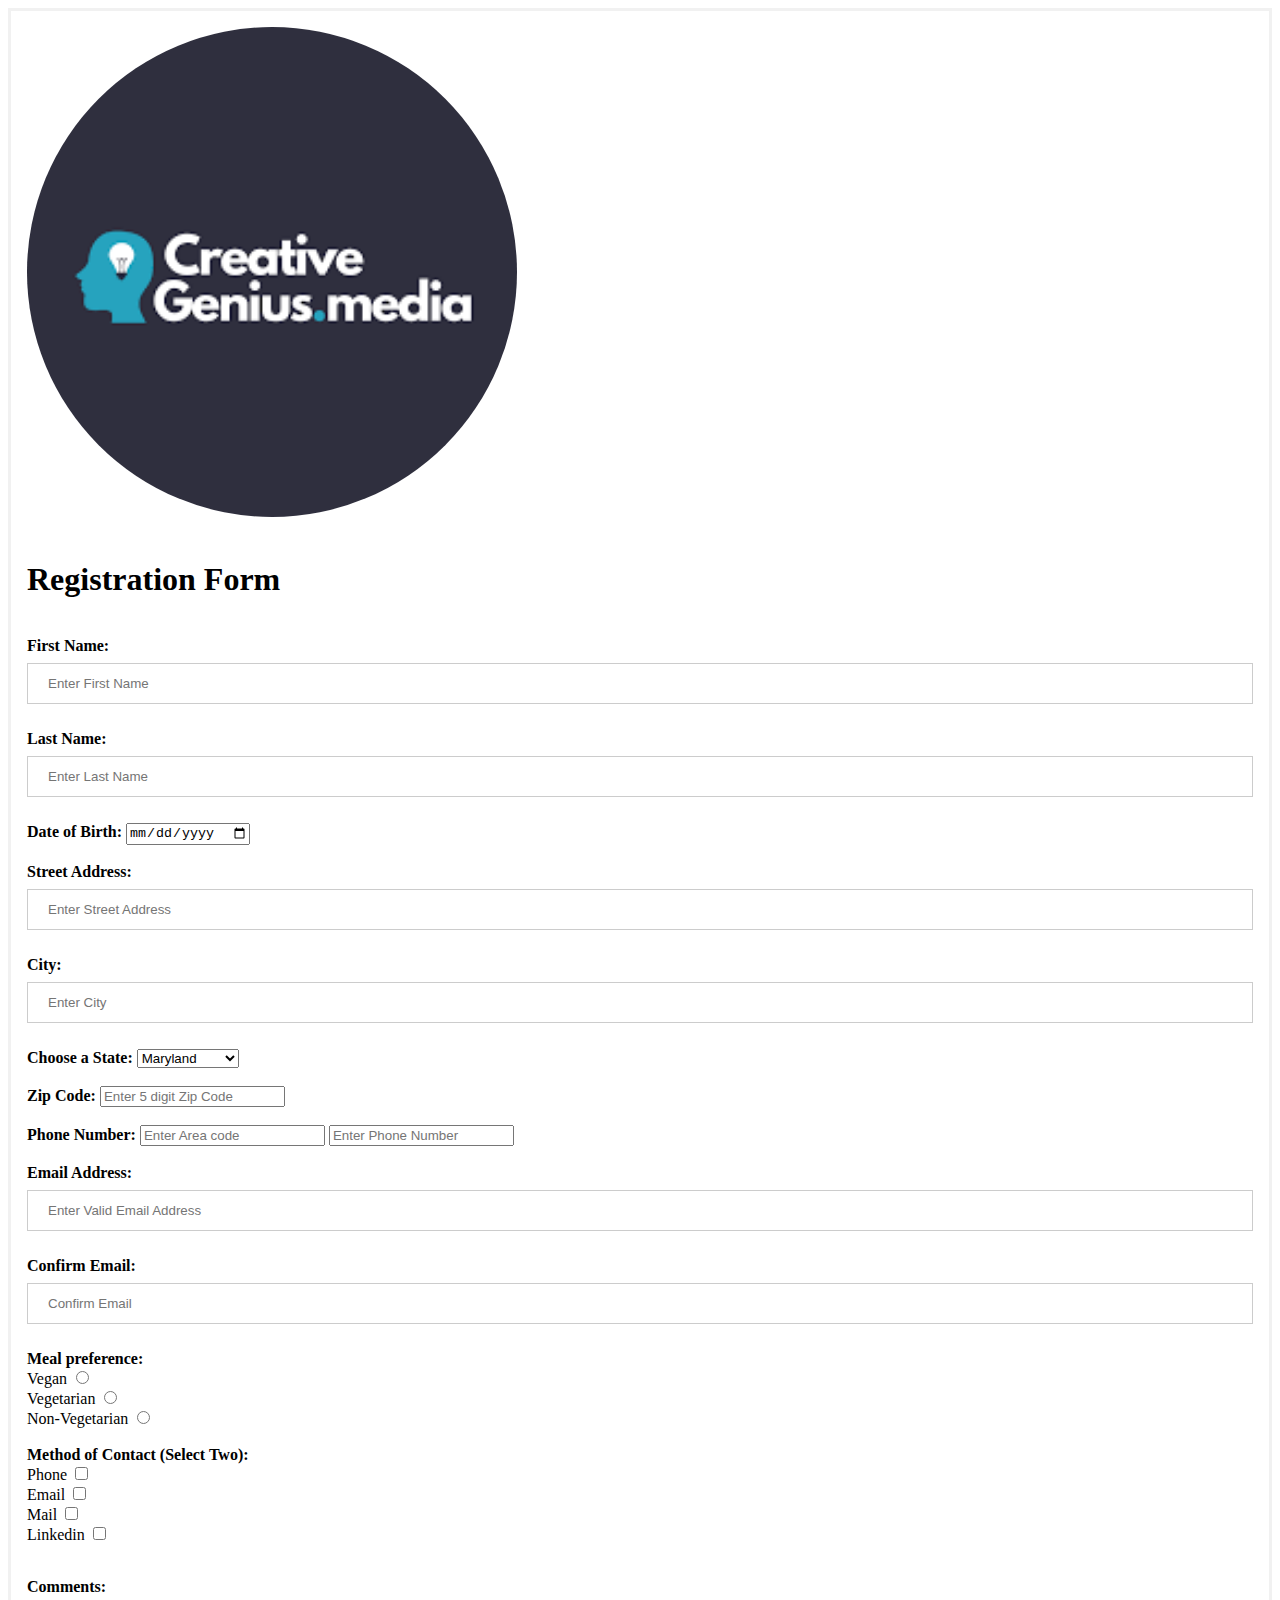
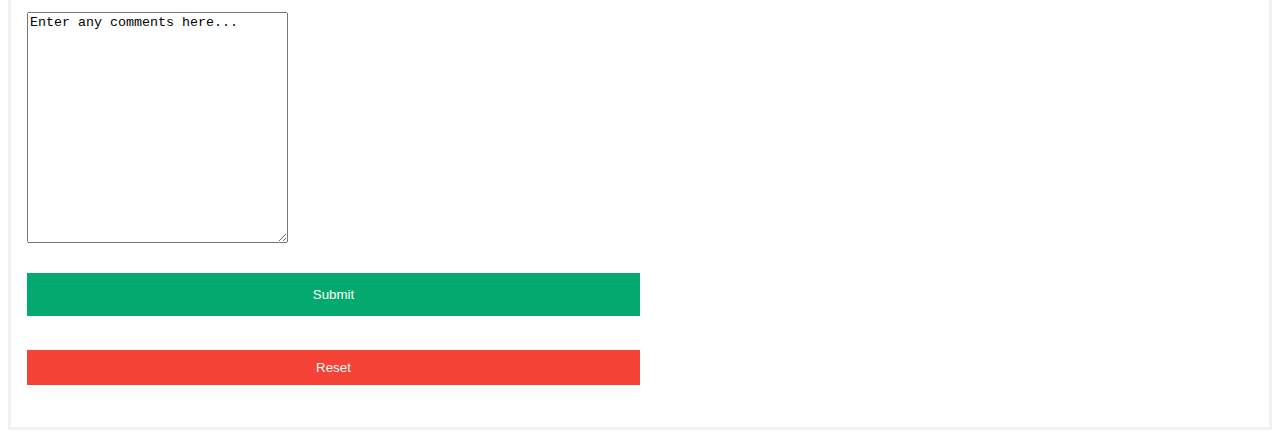
<file: project2/index.html>
<!DOCTYPE html>

<html lang="en">
<meta charset="utf-8">
<link rel="stylesheet" type="text/css" href="css/style.css" />

<head>
    <title>Registration</title>
</head>

<body>

    <form id="form" action="mailto:Zrzero223@aol.com" method="GET">

        <div class="container">
            
            <div class="img">
                <img src="img/logo.png" alt="Avatar" class="avatar">
            </div><br>

            <h1><b>Registration Form</b></h1>

            <div class ="error" id="error"></div><br>

            <div>
                <label for="fname"><b>First Name:</b></label>
                <input type="text" id="fname" name="fname" placeholder="Enter First Name">
            </div><br>

            <div>
                <label for="lname"><b>Last Name:</b></label>
                <input type="text" id="lname" name="fname" placeholder="Enter Last Name">
            </div><br>

            <div>
                <label for="birth"><b>Date of Birth:</b></label>
                <input type="date" id="birth" name="birth">
            </div><br>

            <div>
                <label for="address"><b>Street Address:</b></label>
                <input type="text" id="address" name="address" placeholder="Enter Street Address">
            </div><br>

            <div>
                <label for="city"><b>City:</b></label>
                <input type="text" id="city" name="city" placeholder="Enter City">
            </div><br>

            <div>
                <label for="state"><b>Choose a State:</b></label>
                <select id="state" name="state">
                    <option value="Maryland">Maryland</option>
                    <option value="NewYork">NewYork</option>
                    <option value="Pennsylvania">Pennsylvania</option>
                    <option value="Virginia">Virginia</option>
                </select>
            </div><br>

            <div>
                <label for="zip"><b>Zip Code:</b></label>
                <input type="tel" id="zip" name="zip" maxlength="5" placeholder="Enter 5 digit Zip Code">
            </div><br>

            <div>
                <label for="phone"><b>Phone Number:</b></label>
                <input type="tel" id="area" name="area" maxlength="3" placeholder="Enter Area code">
                <input type="tel" id="phone" name="phone" maxlength="7" placeholder="Enter Phone Number">
            </div><br>

            <div>
                <label for="Email"><b>Email Address:</b></label>
                <input type="email" id="email" name="email" placeholder="Enter Valid Email Address">
            </div><br>
            
            <div>
                <label for="conf"><b>Confirm Email:</b></label>
                <input type="email" id="conf" name="conf" placeholder="Confirm Email">
            </div><br>

            <div>
                <label for="meal"><b>Meal preference:</b></label><br>
                
                <label for="vegan">Vegan</label>
                <input type="radio" id="vegan" name="meal" value="vegan"><br>

                <label for="veg">Vegetarian</label>
                <input type="radio" id="veg" name="meal" value="vegetarian"><br>

                <label for="non">Non-Vegetarian</label>
                <input type="radio" id="non" name="meal" value="Non-Vegetarian">
            </div><br>

            <div>
                <label for="contact"><b>Method of Contact (Select Two):</b></label><br>
                
                <label for="phone">Phone</label>
                <input type="checkbox" id="phone" name="phone" value="phone"><br>

                <label for="email">Email</label>
                <input type="checkbox" id="email" name="email" value="email"><br>

                <label for="mail">Mail</label>
                <input type="checkbox" id="mail" name="mail" value="mail"><br>

                <label for="linkedin">Linkedin</label>
                <input type="checkbox" id="linkedin" name="linkedin" value="linkedin">
            </div><br>

            <div>
                <p><b>Comments:</b></p>
                <textarea name="comments" rows="15" cols="30">Enter any comments here...</textarea>
            </div><br>

            <div>
                <button type="submit">Submit</button>
            </div><br>

            <div>
                <button class="resetbtn" type="reset">Reset</button>
            </div><br>

        </div>
        <script src="js/formValidation.js"></script>
    </form>
</body>
</html>
</file>
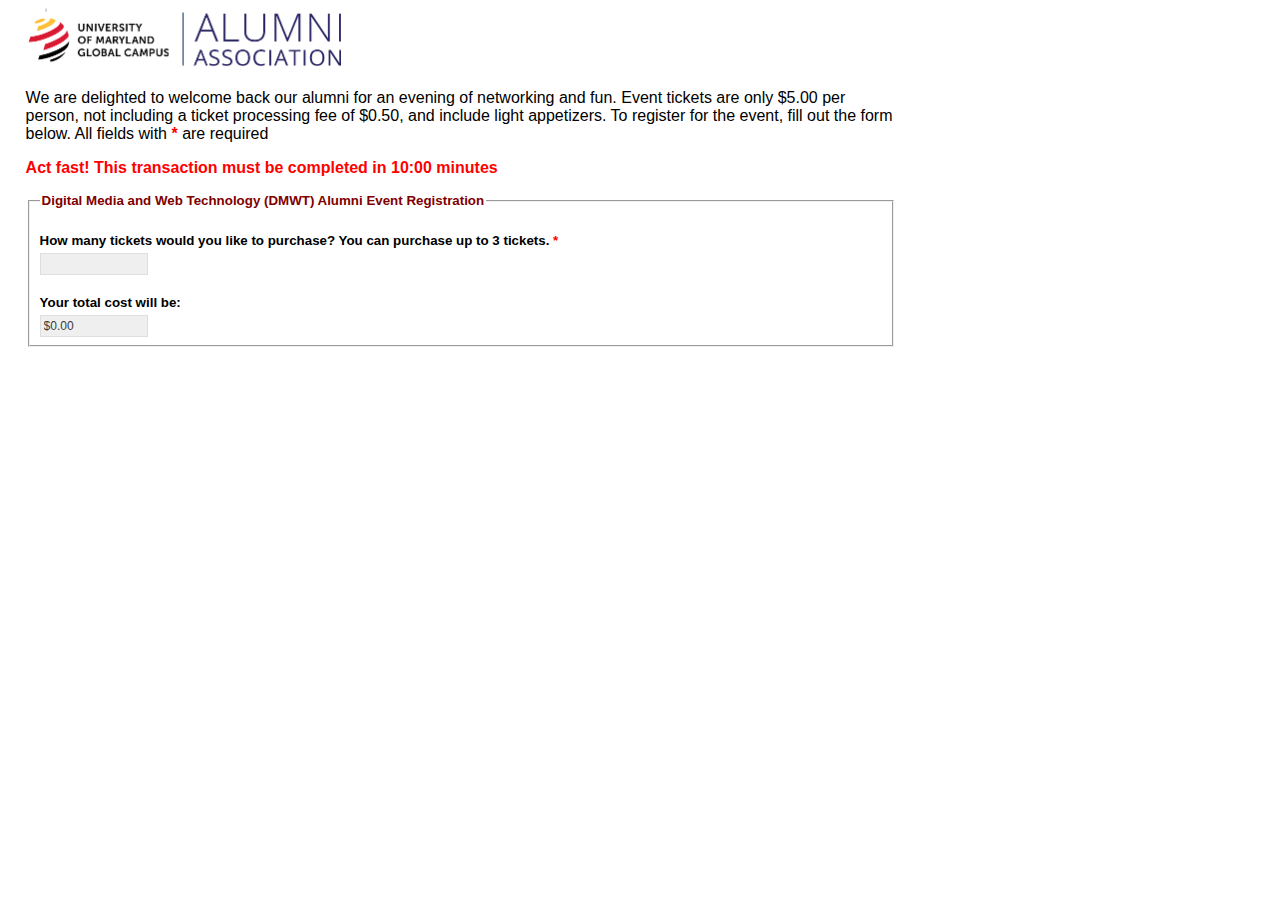
<file: project3/event_registration.html>
<!DOCTYPE html>
<!--
		Your Name: Phill Hare
		Last Modified Date: 07/02/2024
		File: event_registration.html
		File Description: <Enter a brief paragraph to describe the purpose of this file>
-->
<html>
<head>
    <title>DMWT Alumni Event Registration</title>
	<meta charset="utf-8" />
	<link rel="stylesheet" type="text/css" href="style.css">
	<script type="text/javascript" src="event_registration.js"></script>
</head>
<body>
	<header>
		<img src="logo.png" width="315" height="62">
	</header>
	<article>
		<section>
			<p id="tagline">We are delighted to welcome back our alumni for an evening of networking and fun. Event tickets are only $5.00 per person, not including a ticket processing fee of $0.50, and include light appetizers. To register for the event, fill out the form below. All fields with <span class="required">*</span> are required</p>
		</section>
	
		<section>
			<p id="transactionTimer">Act fast! This transaction must be completed in <span id="timer">10:00</span> minutes</p>
		</section>
	
		<section>
			<form id="contact" action="FormMail.pl" method="post">
				<fieldset>
					<legend>Digital Media and Web Technology (DMWT) Alumni Event Registration</legend>
				
					<label for="lastnum">How many tickets would you like to purchase? You can purchase up to 3 tickets. <span class="required">*</span></label>
					<input type="text" id="numTickets" name="numTickets" class="small" maxlength="3" onchange="calculateTotal();" />
					<span id="msgTickets" class="error"></span>
					
					<label for="totalCost">Your total cost will be: </label>
					<input type="text" id="totalCost" name="totalCost" class="small" value="$0.00" readonly/>

					<div id="contactInformation">
						<label for="name">Name <span class="required">*</span></label>
						<input type="text" id="name" name="name" maxlength="100" />
						<span id="msgname" class="error"></span>
				
						<label for="address">E-Mail Address <span class="required">*</span></label>
						<input type="email" id="email" name="address" maxlength="60" />
						<span id="msgemail" class="error"></span>
						
						<div class="actionButtons">
							<input type="button" name="submit" id="submit" value="Purchase Tickets" onclick="completePurchase();" />
							<input type="reset" name="reset" id="reset" value="Reset" />
						</div>
					</div>
				</fieldset>
			</form>
		</section>
	</article>
</body>
</html>
</file>
<file: project2/css/style.css>
@charset "utf-8";
/* CSS Document */
/* Bordered form */
form {
    border: 3px solid #f1f1f1;
  }
  
  /* Full-width inputs */
  input[type=text], input[type=password], input[type=email] {
    width: 100%;
    padding: 12px 20px;
    margin: 8px 0;
    display: inline-block;
    border: 1px solid #ccc;
    box-sizing: border-box;
  }
  
  /* Set a style for all buttons */
  button {
    background-color: #04AA6D;
    color: white;
    padding: 14px 20px;
    margin: 8px 0;
    border: none;
    cursor: pointer;
    width: 50%;
    align-items: center;
    justify-content: center;
  }
  
  /* Add a hover effect for buttons */
  button:hover {
    opacity: 0.8;
  }
  
  /* Extra style for the cancel button (red) */
  .resetbtn {
    width: 50%;
    padding: 10px 18px;
    background-color: #f44336;
  }
  
  /* Center the avatar image inside this container */
  .imgcontainer {
    text-align: center;
    margin: 24px 0 12px 0;
  }
  
  /* Avatar image */
  img.avatar {
    width: 40%;
    border-radius: 50%;
  }
  
  /* Add padding to containers */
  .container {
    padding: 16px;
  }

  /* center */
  .center {
    margin: 0;
    position: absolute;
    left: 50%;

  }
  
  /* The "Forgot password" text */
  span.psw {
    float: right;
    padding-top: 16px;
  }
  
  /* Change styles for span and cancel button on extra small screens */
  @media screen and (max-width: 300px) {
    span.psw {
      display: block;
      float: none;
    }
    .cancelbtn {
      width: 100%;
    }
  }

  .error{
    text-align: center;
    font-style: bold;
    color: red;
  }
</file>
<file: project3/style.css>
body {
	margin-left: 2%;
	margin-right: 30%;
	font-family: Verdana, Arial, Helvetica, sans-serif;
	font-size: 10pt;
	color: #000000;
	background-color: #ffffff;
}

legend {
	font-weight: bold; font-size: 10pt; color: maroon; font-style: normal; font-family: Verdana, Arial, Helvetica, sans-serif
}

label {
	font-weight: bold;
	display:block;
	margin-top:20px;
}

input {
	background:#efefef;
	border:1px solid #dedede;
	padding:3px;
	margin-top:5px;
	font-size:0.9em;
	color:#3a3a3a;
}

#contact input {
	width:300px;		
}

#contact input.small {
	width:100px;		
}

section p#tagline {
	font-size: 16px;
}

section p#transactionTimer {
	color: #ff0000;
	font-size: 16px;
	font-weight: bold;
}
		
input#submit, input#reset, input#clear {
	width: 130px;
	border: none;
	cursor: pointer;
	font-weight: bold;
}
		
input#submit {
	background-color: darkblue;
	color: white;
}

span.error, span.required {
	font-weight: bold;
	color: red;
}
	
div#contactInformation {
	display: none;
}
	
div.actionButtons {
	display: block;
	margin-top: 20px;
}
</file>
